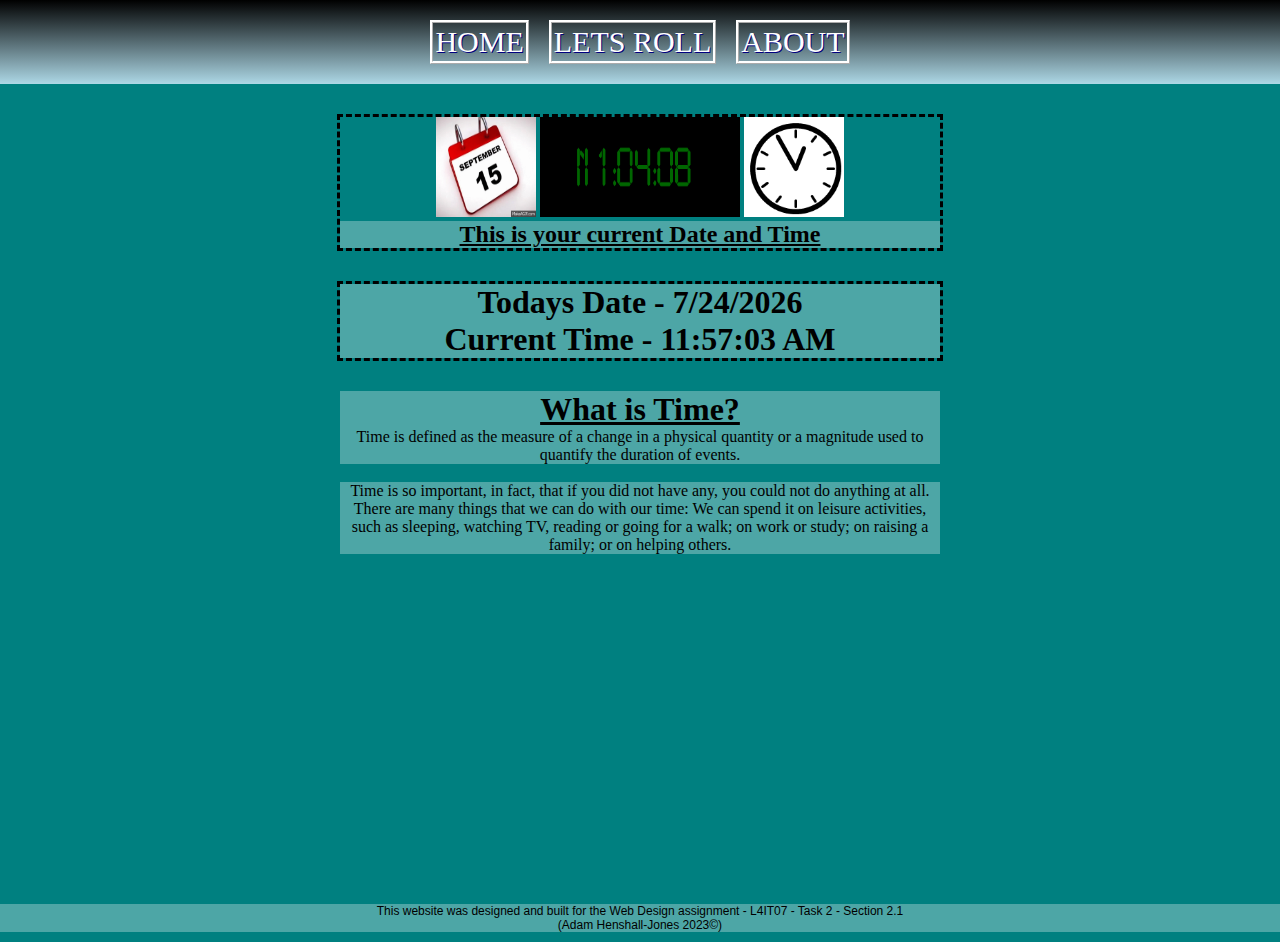
<file: index.html>
<!DOCTYPE html>
<html>
<head>
  <link rel="stylesheet" type="text/css" href="styles.css">
</head>
<body>
  <nav>
    <ul>
      <li><a href="#">Home</a></li>
	  <li><a href="https://youtu.be/DLzxrzFCyOs?si=hmURps9GVV8BS3xe" target="_blank">Lets Roll</a></li>
      <li><a href="about.html">About</a></li>
    </ul>
  </nav>
  <main>
	<div class="above-text">
		<img src="images\Date.gif" alt="Clock" style="width:100px;height:100px;">
		<img src="images\NoTime.gif" alt="Clock" style="width:200px;height:100px;">
		<img src="images\Clock.gif" alt="Clock" style="width:100px;height:100px;">
		<br>
		<h2><u>This is your current Date and Time</u></h2>
	</div>
		<div class="current-date-time">
			<h1>Todays Date - <span id="date"></span></h1>
			<h1>Current Time - <span id="time"></span></h1>
		</div>
			<div class="below-stuff">
				<h1><u> What is Time?</u></h1>
				<p>Time is defined as the measure of a change in a physical quantity or a magnitude used to quantify the duration of events.</p><br>
				<p>Time is so important, in fact, that if you did not have any, you could not do anything at all. There are many things that we can do with our time: We can spend it on leisure activities, such as sleeping, watching TV, reading or going for a walk; on work or study; on raising a family; or on helping others.</p>
			</div>
  </main>
  <script src="script.js"></script>
  <footer>
  <p>This website was designed and built for the Web Design assignment - L4IT07 - Task 2 - Section 2.1</p>
  <p>(Adam Henshall-Jones 2023©)</p>
  </footer>
</body>
</html>
</file>
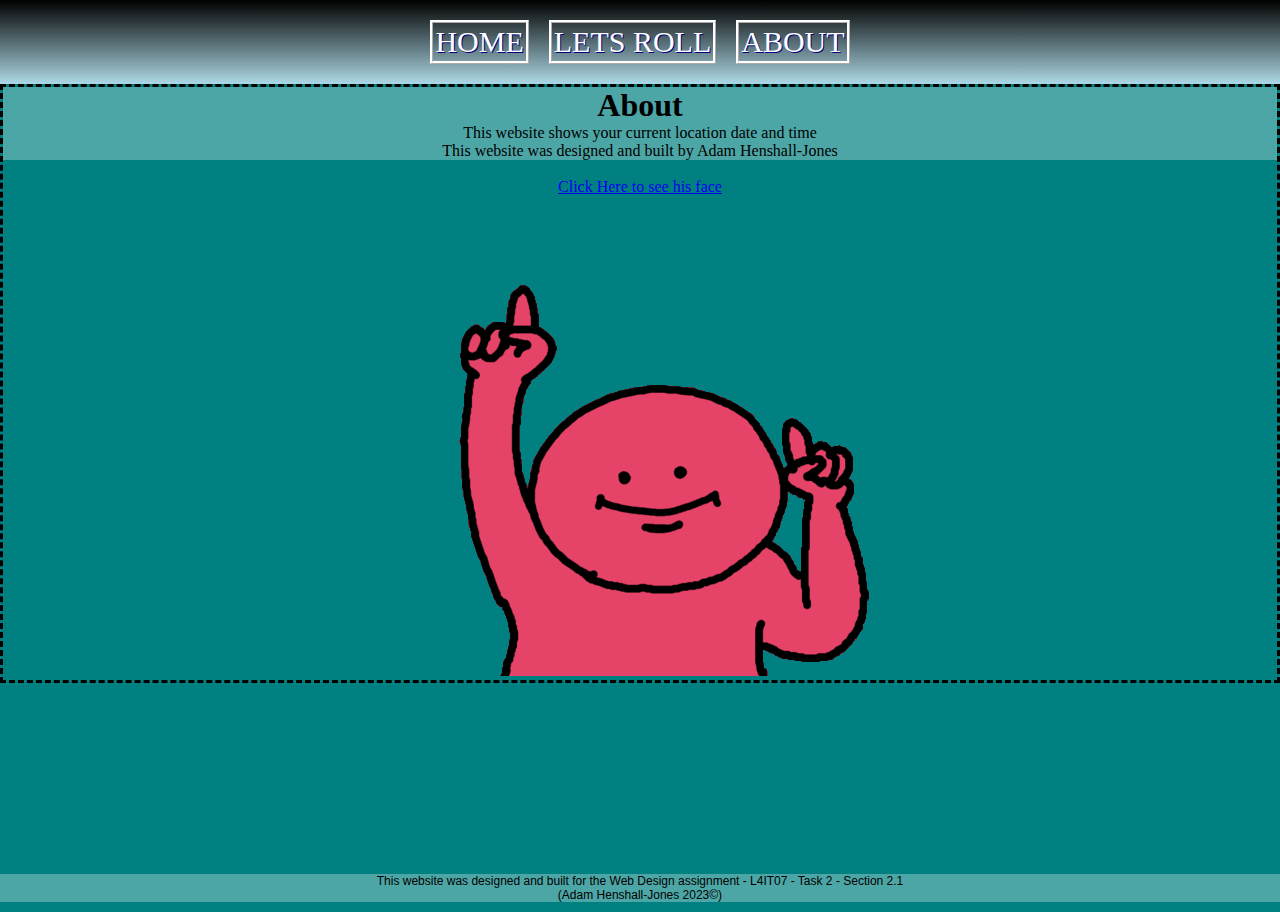
<file: about.html>
<!DOCTYPE html>
<html>
<head>
  <link rel="stylesheet" type="text/css" href="styles.css">
</head>
<body>
  <nav>
    <ul>
      <li><a href="index.html">Home</a></li>
	  <li><a href="https://youtu.be/DLzxrzFCyOs?si=hmURps9GVV8BS3xe" target="_blank">Lets Roll</a></li>
      <li><a href="#">About</a></li>
    </ul>
  </nav>
  <main>
    <div class="about-content">
      <h1>About</h1>
      <p>This website shows your current location date and time</p>
	  <p>This website was designed and built by Adam Henshall-Jones</p><br>
	  <a href="https://scontent-nrt1-2.xx.fbcdn.net/v/t1.6435-9/53574771_10156892893201259_6620192178360549376_n.jpg?_nc_cat=107&ccb=1-7&_nc_sid=0debeb&_nc_ohc=Yc9rxzF4xowAX8SOS9t&_nc_ht=scontent-nrt1-2.xx&oh=00_AfA8bB-K5owOYbo5PhPxUKXOHMu9FCAa9N0gC7xkCjSlkA&oe=651839F2" target="_blank">Click Here to see his face</a>
	  <br>
	  <img src="images\Pointing.gif" alt="Pointing Up">
    </div>
  </main>
  <footer>
  <p>This website was designed and built for the Web Design assignment - L4IT07 - Task 2 - Section 2.1</p>
  <p>(Adam Henshall-Jones 2023©)</p>
  </footer>
</body>
</html>
</file>
<file: styles.css>
body {
  font-family: Copperplate, Fantasy;
  margin: 0;
  padding: 0;
  background-color: teal;
}

nav {
  background: linear-gradient(180deg, black, lightblue);
  color: white;
  padding: 20px;
}

nav ul {
  list-style-type: none;
  margin: 0;
  padding: 0;
  display: flex;
  justify-content: center;
}

nav li {
  margin: 0 10px;
  padding: 2px;
  border-color: white;
  border-style: ridge;
}

nav a {
  text-decoration: none;
  color: white;
  text-shadow: 1px 1px navy;
  font-size: 30px;
  text-transform: uppercase;
}

main {
  display: block;
  justify-content: center;
  align-items: top;
  height: calc(90vh - 20px);
}

h1, h2, h3, p {
  margin: 0;
  background-color: white;
  background: rgba(255,255,255,0.3);
}

.above-text {
	display: block;
	text-align: center;
	border-style: dashed;
	margin: 30px auto;
	width: 60%;
	max-width: 600px;
	height: auto;
}

.current-date-time {
	display: block;
	text-align: center;
	border-style: dashed;
	margin: 30px auto;
	width: 60%;
	max-width: 600px;
	height: auto;
}

.below-stuff {
<<<<<<< HEAD
  display: block;
  text-align: center;
=======
  display: block; /* Ensures that divs are block-level elements */
  text-align: center; /* Centers the content within each div */
>>>>>>> 5252c3e999076ef194f29c90ddd14811c1ee3c32
  border-style: dashed;
  margin: 30px auto;
  width: 60%;
  max-width: 600px;
  height: auto;
}

.about-content {
  text-align: center;
    text-align: center;
  border-style: dashed;
}

footer {
	text-align: center;
	font-family: Arial, Verdana, sans-serif;
	font-size: 12px;
	padding-bottom: 10px;
	position: relative;
}
</file>
